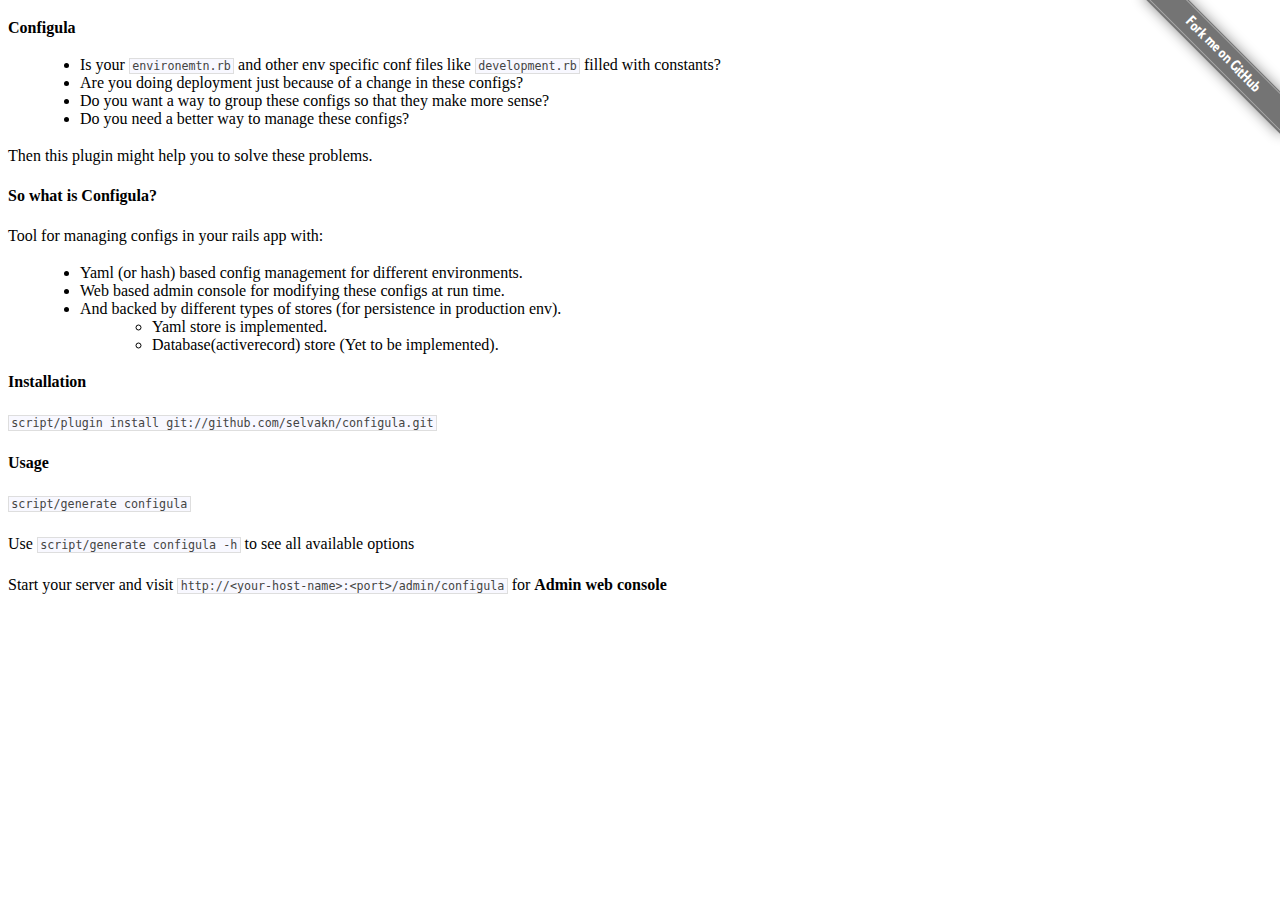
<file: index.html>
<!DOCTYPE html PUBLIC "-//W3C//DTD HTML 4.01//EN">
<html>
	<head>
		<title></title>
		<link rel="stylesheet" type="text/css" href="ribbon.css">
		<link rel="stylesheet" type="text/css" href="githubstyle.css">
	</head>
	<body>
		<div class="right ribbon-holder">
			<a href="http://github.com/selvakn/configula/" class="gray ribbon"><span class="text">Fork me on GitHub</span></a>
		</div>
		<div id="readme" class="announce">
			<div class="wikistyle">
				<p>
					<strong>Configula</strong>
				</p>
				<p>
					<ul>
						<li>Is your <code>environemtn.rb</code> and other env specific conf files like <code>development.rb</code> filled with constants?</li>
						<li>Are you doing deployment just because of a change in these configs?</li>
						<li>Do you want a way to group these configs so that they make more sense?</li>
						<li>Do you need a better way to manage these configs?</li>
					</ul>
				</p>
				<p>
					Then this plugin might help you to solve these problems.
				</p>
				<p>
					<strong>So what is Configula?</strong>
				</p>
				<p>
					Tool for managing configs in your rails app with:
				</p>
				<ul>
					<li>Yaml (or hash) based config management for different environments.
					</li>
					<li>Web based admin console for modifying these configs at run time.
					</li>
					<li>
						And backed by different types of stores (for persistence in production env).
						<ul>
							<li>Yaml store is implemented.</li>
							<li>Database(activerecord) store (Yet to be implemented).</li>
						</ul>
					</li>
				</ul>
				<p>
					<strong>Installation</strong>
				</p>
				<p>
					<code>script/plugin install git://github.com/selvakn/configula.git</code>
				</p>
				<p>
					<strong>Usage</strong>
				</p>
				<p>
					<code>script/generate configula</code>
				</p>
				<p>
					Use <code>script/generate configula -h</code> to see all available options
				</p>
				<p>
					Start your server and visit <code>http://&lt;your-host-name&gt;:&lt;port&gt;/admin/configula</code> for <b>Admin web console</b>
				</p>
			</div>
		</div>
	</body>
</html>
</file>
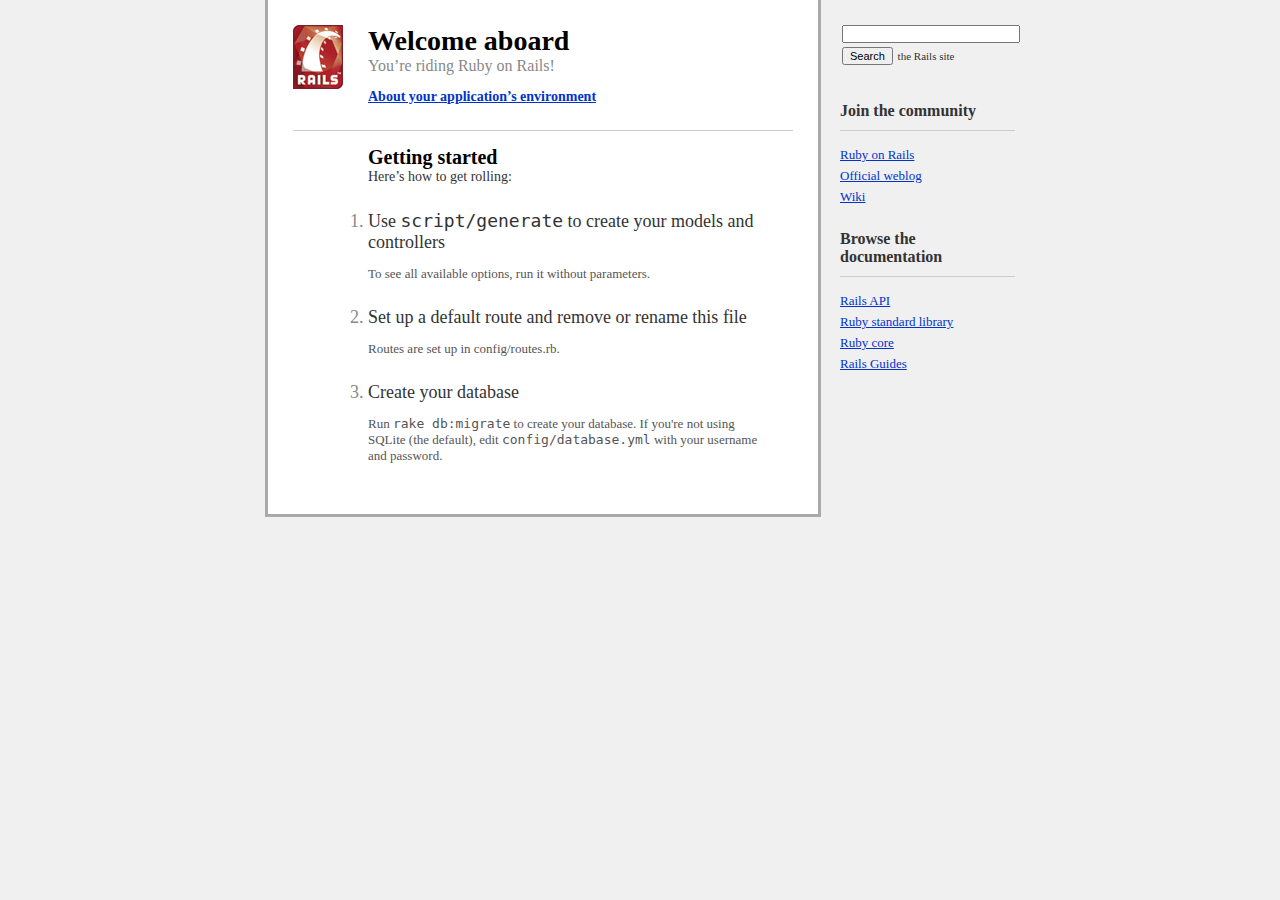
<file: spec/rails_root/public/index.html>
<!DOCTYPE html PUBLIC "-//W3C//DTD XHTML 1.0 Transitional//EN"
        "http://www.w3.org/TR/xhtml1/DTD/xhtml1-transitional.dtd">
<html>
  <head>
    <meta http-equiv="Content-type" content="text/html; charset=utf-8" />
    <title>Ruby on Rails: Welcome aboard</title>
    <style type="text/css" media="screen">
      body {
        margin: 0;
        margin-bottom: 25px;
        padding: 0;
        background-color: #f0f0f0;
        font-family: "Lucida Grande", "Bitstream Vera Sans", "Verdana";
        font-size: 13px;
        color: #333;
      }
      
      h1 {
        font-size: 28px;
        color: #000;
      }
      
      a  {color: #03c}
      a:hover {
        background-color: #03c;
        color: white;
        text-decoration: none;
      }
      
      
      #page {
        background-color: #f0f0f0;
        width: 750px;
        margin: 0;
        margin-left: auto;
        margin-right: auto;
      }
      
      #content {
        float: left;
        background-color: white;
        border: 3px solid #aaa;
        border-top: none;
        padding: 25px;
        width: 500px;
      }
      
      #sidebar {
        float: right;
        width: 175px;
      }

      #footer {
        clear: both;
      }
      

      #header, #about, #getting-started {
        padding-left: 75px;
        padding-right: 30px;
      }


      #header {
        background-image: url("images/rails.png");
        background-repeat: no-repeat;
        background-position: top left;
        height: 64px;
      }
      #header h1, #header h2 {margin: 0}
      #header h2 {
        color: #888;
        font-weight: normal;
        font-size: 16px;
      }
      
      
      #about h3 {
        margin: 0;
        margin-bottom: 10px;
        font-size: 14px;
      }
      
      #about-content {
        background-color: #ffd;
        border: 1px solid #fc0;
        margin-left: -11px;
      }
      #about-content table {
        margin-top: 10px;
        margin-bottom: 10px;
        font-size: 11px;
        border-collapse: collapse;
      }
      #about-content td {
        padding: 10px;
        padding-top: 3px;
        padding-bottom: 3px;
      }
      #about-content td.name  {color: #555}
      #about-content td.value {color: #000}
      
      #about-content.failure {
        background-color: #fcc;
        border: 1px solid #f00;
      }
      #about-content.failure p {
        margin: 0;
        padding: 10px;
      }
      
      
      #getting-started {
        border-top: 1px solid #ccc;
        margin-top: 25px;
        padding-top: 15px;
      }
      #getting-started h1 {
        margin: 0;
        font-size: 20px;
      }
      #getting-started h2 {
        margin: 0;
        font-size: 14px;
        font-weight: normal;
        color: #333;
        margin-bottom: 25px;
      }
      #getting-started ol {
        margin-left: 0;
        padding-left: 0;
      }
      #getting-started li {
        font-size: 18px;
        color: #888;
        margin-bottom: 25px;
      }
      #getting-started li h2 {
        margin: 0;
        font-weight: normal;
        font-size: 18px;
        color: #333;
      }
      #getting-started li p {
        color: #555;
        font-size: 13px;
      }
      
      
      #search {
        margin: 0;
        padding-top: 10px;
        padding-bottom: 10px;
        font-size: 11px;
      }
      #search input {
        font-size: 11px;
        margin: 2px;
      }
      #search-text {width: 170px}
      
      
      #sidebar ul {
        margin-left: 0;
        padding-left: 0;
      }
      #sidebar ul h3 {
        margin-top: 25px;
        font-size: 16px;
        padding-bottom: 10px;
        border-bottom: 1px solid #ccc;
      }
      #sidebar li {
        list-style-type: none;
      }
      #sidebar ul.links li {
        margin-bottom: 5px;
      }
      
    </style>
    <script type="text/javascript" src="javascripts/prototype.js"></script>
    <script type="text/javascript" src="javascripts/effects.js"></script>
    <script type="text/javascript">
      function about() {
        if (Element.empty('about-content')) {
          new Ajax.Updater('about-content', 'rails/info/properties', {
            method:     'get',
            onFailure:  function() {Element.classNames('about-content').add('failure')},
            onComplete: function() {new Effect.BlindDown('about-content', {duration: 0.25})}
          });
        } else {
          new Effect[Element.visible('about-content') ? 
            'BlindUp' : 'BlindDown']('about-content', {duration: 0.25});
        }
      }
      
      window.onload = function() {
        $('search-text').value = '';
        $('search').onsubmit = function() {
          $('search-text').value = 'site:rubyonrails.org ' + $F('search-text');
        }
      }
    </script>
  </head>
  <body>
    <div id="page">
      <div id="sidebar">
        <ul id="sidebar-items">
          <li>
            <form id="search" action="http://www.google.com/search" method="get">
              <input type="hidden" name="hl" value="en" />
              <input type="text" id="search-text" name="q" value="site:rubyonrails.org " />
              <input type="submit" value="Search" /> the Rails site
            </form>
          </li>
        
          <li>
            <h3>Join the community</h3>
            <ul class="links">
              <li><a href="http://www.rubyonrails.org/">Ruby on Rails</a></li>
              <li><a href="http://weblog.rubyonrails.org/">Official weblog</a></li>
              <li><a href="http://wiki.rubyonrails.org/">Wiki</a></li>
            </ul>
          </li>
          
          <li>
            <h3>Browse the documentation</h3>
            <ul class="links">
              <li><a href="http://api.rubyonrails.org/">Rails API</a></li>
              <li><a href="http://stdlib.rubyonrails.org/">Ruby standard library</a></li>
              <li><a href="http://corelib.rubyonrails.org/">Ruby core</a></li>
              <li><a href="http://guides.rubyonrails.org/">Rails Guides</a></li>
            </ul>
          </li>
        </ul>
      </div>

      <div id="content">
        <div id="header">
          <h1>Welcome aboard</h1>
          <h2>You&rsquo;re riding Ruby on Rails!</h2>
        </div>

        <div id="about">
          <h3><a href="rails/info/properties" onclick="about(); return false">About your application&rsquo;s environment</a></h3>
          <div id="about-content" style="display: none"></div>
        </div>
        
        <div id="getting-started">
          <h1>Getting started</h1>
          <h2>Here&rsquo;s how to get rolling:</h2>
          
          <ol>          
            <li>
              <h2>Use <tt>script/generate</tt> to create your models and controllers</h2>
              <p>To see all available options, run it without parameters.</p>
            </li>
            
            <li>
              <h2>Set up a default route and remove or rename this file</h2>
              <p>Routes are set up in config/routes.rb.</p>
            </li>

            <li>
              <h2>Create your database</h2>
              <p>Run <tt>rake db:migrate</tt> to create your database. If you're not using SQLite (the default), edit <tt>config/database.yml</tt> with your username and password.</p>
            </li>
          </ol>
        </div>
      </div>
      
      <div id="footer">&nbsp;</div>
    </div>
  </body>
</html>
</file>
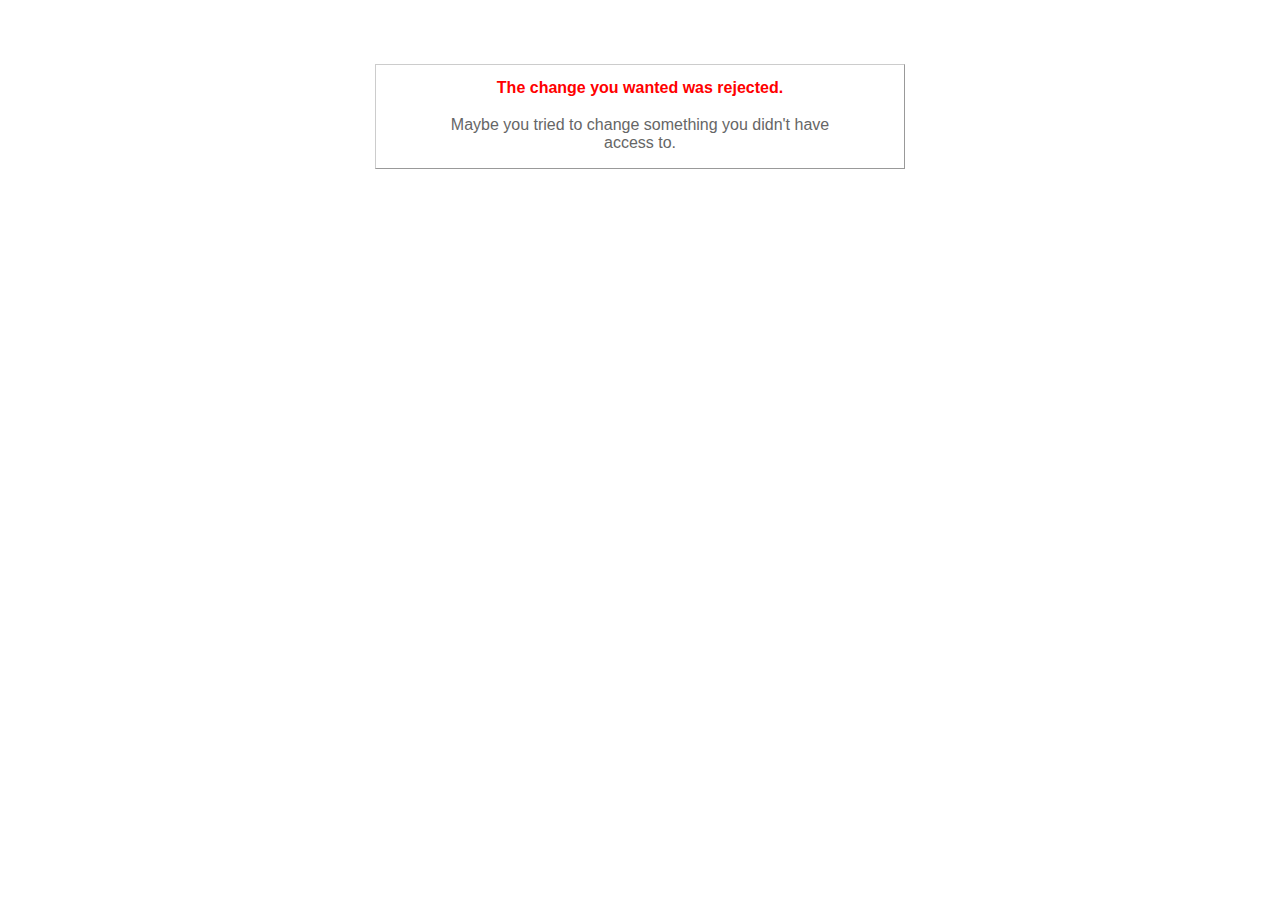
<file: spec/rails_root/public/422.html>
<!DOCTYPE html PUBLIC "-//W3C//DTD XHTML 1.0 Transitional//EN"
       "http://www.w3.org/TR/xhtml1/DTD/xhtml1-transitional.dtd">

<html xmlns="http://www.w3.org/1999/xhtml" xml:lang="en" lang="en">

<head>
  <meta http-equiv="content-type" content="text/html; charset=UTF-8" />
  <title>The change you wanted was rejected (422)</title>
	<style type="text/css">
		body { background-color: #fff; color: #666; text-align: center; font-family: arial, sans-serif; }
		div.dialog {
			width: 25em;
			padding: 0 4em;
			margin: 4em auto 0 auto;
			border: 1px solid #ccc;
			border-right-color: #999;
			border-bottom-color: #999;
		}
		h1 { font-size: 100%; color: #f00; line-height: 1.5em; }
	</style>
</head>

<body>
  <!-- This file lives in public/422.html -->
  <div class="dialog">
    <h1>The change you wanted was rejected.</h1>
    <p>Maybe you tried to change something you didn't have access to.</p>
  </div>
</body>
</html>
</file>
<file: ribbon.css>
@font-face {
  font-family: Collegiate;
  src: url("Collegiate.ttf");
}

.ribbon-holder {
  position: absolute;
  top: 0;
  overflow: hidden;
  height: 10em;
}

.right.ribbon-holder {
  right: 0;
}

.left.ribbon-holder {
  left: 0;
}

.ribbon,
.ribbon:hover {
  text-decoration: none;
}

.ribbon {
  font-family: Collegiate, sans-serif;
  letter-spacing: -.1px;
  opacity: 0.95;

  padding: 0.25em 0;
  position: relative;
  top: 2.5em;

  /* Defaults friendly for white pages. */
  -moz-box-shadow: 0 0 13px #888;
  -webkit-box-shadow: 0 0 13px #888;
  color: #FFF;
  display: block;
  line-height: 1.35em;
}

.ribbon .text {
  padding: 0.1em 3em;
}

.right .ribbon {
  -moz-transform: rotate(45deg);
  -webkit-transform: rotate(45deg);
  right: -2.6em;
}

.left .ribbon {
  -moz-transform: rotate(-45deg);
  -webkit-transform: rotate(-45deg);
  left: -2.6em;
}

.white.ribbon {
  color: #111;
  background-color: #F5F5F5;
  background: -webkit-gradient(linear, left bottom, left top, from(#f3f3f3), to(#fff));
  -moz-box-shadow: 0 0 13px #999;
  -webkit-box-shadow: 0 0 13px #999;
  text-shadow: 0 0 .05em;
}

.white.ribbon .text {
  border: 1px solid #cecece;
}

.red.ribbon {
  background-color: #9a0000;
  background: -webkit-gradient(linear, left bottom, left top, from(#9a0000), to(#a90000));
}

.red.ribbon .text {
  border: 1px solid #bf6060;
}

.green.ribbon {
  background-color: #006e00;
  background: -webkit-gradient(linear, left bottom, left top, from(#006e00), to(#007200));
}

.green.ribbon .text {
  border: 1px solid #6bac6b;
}

.darkblue.ribbon {
  background-color: #121621;
  color: #ecedee;
}

.darkblue.ribbon .text {
  border: 1px solid #53565e;
}

.orange.ribbon {
  background-color: #E57504;
  background: -webkit-gradient(linear, left bottom, left top, from(#dc7202), to(#ee7906));
}

.orange.ribbon .text {
  border: 1px solid #ebaa65;
}

.gray.ribbon {
  background-color: #6d6d6d;
  background: -webkit-gradient(linear, left bottom, left top, from(#6a6a6a) to(#6d6d6d));
}

.gray.ribbon .text {
  border: 1px solid #a4a4a4;
}
</file>
<file: githubstyle.css>
.wikistyle h1,h2,h3,h4,h5,h6{border:0!important;}
.wikistyle h1{font-size:170%!important;border-top:4px solid #aaa!important;padding-top:.5em!important;margin-top:1.5em!important;}
.wikistyle h1:first-child{margin-top:0!important;padding-top:.25em!important;border-top:none!important;}
.wikistyle h2{font-size:150%!important;margin-top:1.5em!important;border-top:4px solid #e0e0e0!important;padding-top:.5em!important;}
.wikistyle h3{margin-top:1em!important;}
.wikistyle p{margin:1em 0!important;line-height:1.5em!important;}
.wikistyle ul{margin:1em 0 1em 2em!important;}
.wikistyle ul{margin-top:0!important;margin-bottom:0!important;}
.wikistyle ol{margin:1em 0 1em 2em!important;}
.wikistyle ol ol{margin-top:0!important;margin-bottom:0!important;}
.wikistyle ul ul,.wikistyle ul ol,.wikistyle ol ol,.wikistyle ol ul{margin-top:0!important;margin-bottom:0!important;}
.wikistyle blockquote{margin:1em 0!important;border-left:5px solid #ddd!important;padding-left:.6em!important;color:#555!important;}
.wikistyle dt{font-weight:bold!important;margin-left:1em!important;}
.wikistyle dd{margin-left:2em!important;margin-bottom:1em!important;}
.wikistyle table{margin:1em 0!important;}
.wikistyle table th{border-bottom:1px solid #bbb!important;padding:.2em 1em!important;}
.wikistyle table td{border-bottom:1px solid #ddd!important;padding:.2em 1em!important;}
.wikistyle pre{margin:1em 0!important;font-size:90%!important;background-color:#f8f8ff!important;border:1px solid #dedede!important;padding:.5em!important;line-height:1.5em!important;color:#444!important;overflow:auto!important;}
.wikistyle pre code{padding:0!important;font-size:100%!important;background-color:#f8f8ff!important;border:none!important;}
.wikistyle code{font-size:90%!important;background-color:#f8f8ff!important;color:#444!important;padding:0 .2em!important;border:1px solid #dedede!important;}
.wikistyle pre.console{margin:1em 0!important;font-size:90%!important;background-color:black!important;padding:.5em!important;line-height:1.5em!important;color:white!important;}
.wikistyle pre.console code{padding:0!important;font-size:100%!important;background-color:black!important;border:none!important;color:white!important;}
.wikistyle pre.console span{color:#888!important;}
.wikistyle pre.console span.command{color:yellow!important;}
</file>
